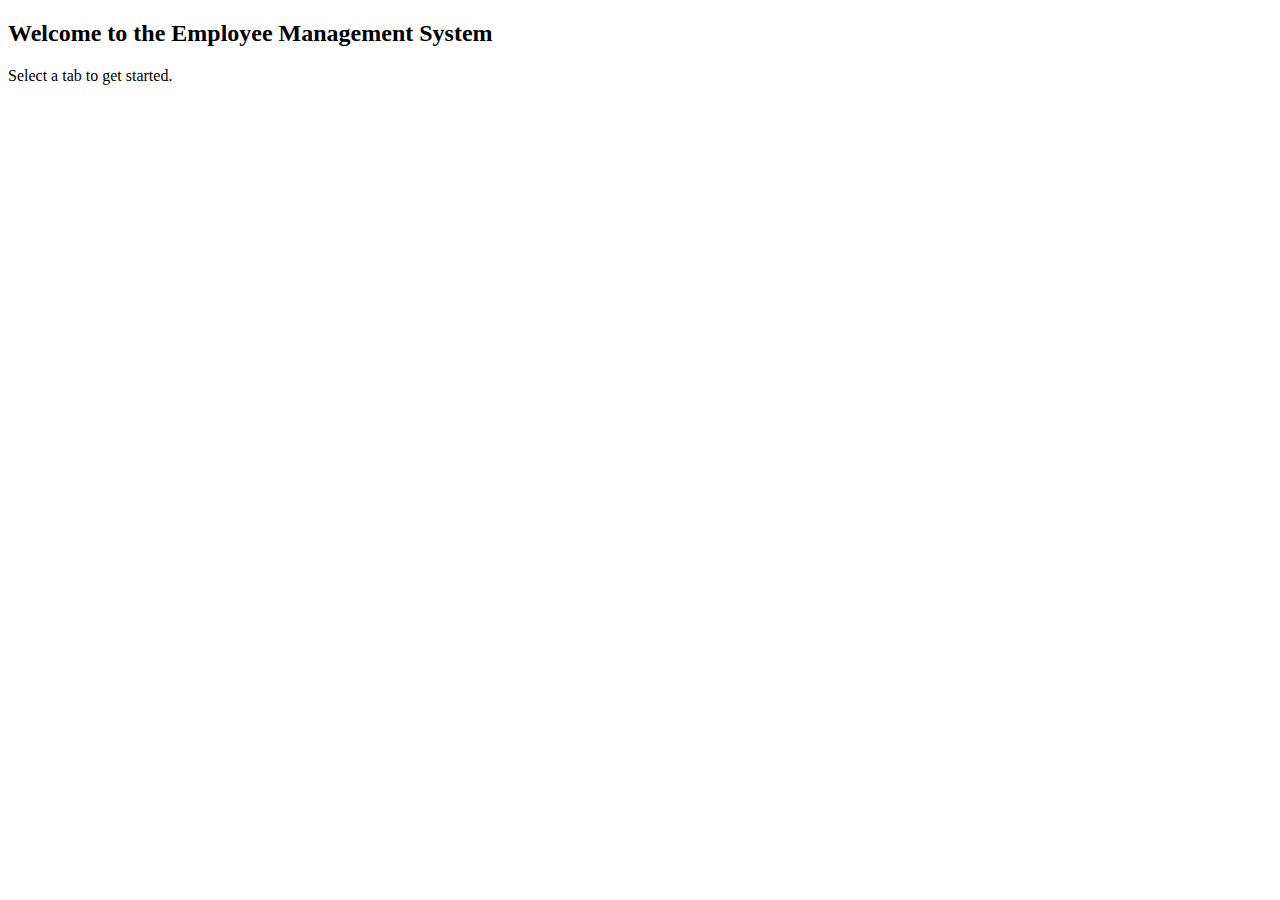
<file: pages/welcome.html>
<!DOCTYPE html>
<html lang="en">
<head>
    <meta charset="UTF-8">
    <meta name="viewport" content="width=device-width, initial-scale=1.0">
    <title>Welcome</title>
</head>
<body>
    <h2>Welcome to the Employee Management System</h2>
    <p>Select a tab to get started.</p>
</body>
</html>
</file>
